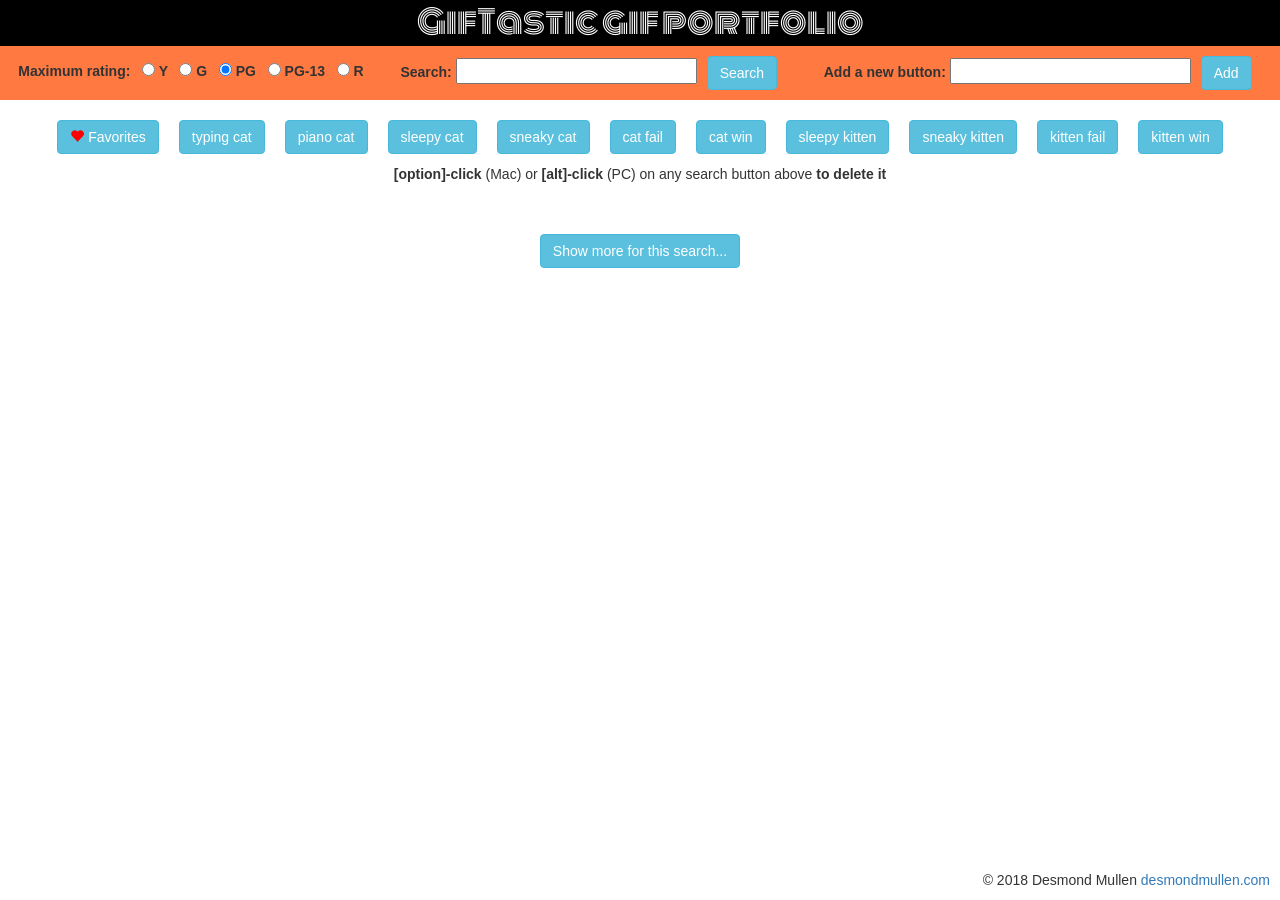
<file: index.html>
<!DOCTYPE html>
<html lang='en'>

<head>
  <meta name='viewport' content='width=device-width, initial-scale=1.0, user-scalable=yes'>
  <meta charset='utf-8'>
  <title>GifTastic gif portfolio</title>
  <link rel="shortcut icon" href="assets/images/giftastic.ico" type="image/x-icon">
  <script src='https://ajax.googleapis.com/ajax/libs/jquery/3.3.1/jquery.min.js'></script>
  <script src='assets/javascript/app.js'></script>
  <link rel="stylesheet" href="https://maxcdn.bootstrapcdn.com/bootstrap/3.3.7/css/bootstrap.min.css">
  <!--bootstrap 3 is needed for glyphicons, they don't work in 4 without some hacks-->
  <link rel='stylesheet' type='text/css' href='assets/css/style.css'>
  <link href="https://fonts.googleapis.com/css?family=Monoton" rel="stylesheet">
</head>

<body>
  <div id='page-title'>GifTastic gif portfolio</div>
  <header>
    <div id='ratings-area'>
      <div id='ratings-heading'>Maximum rating: &nbsp;&nbsp;</div><input class='radio-button' type='radio' name='rating'
        value='y'>
      Y
      &nbsp;&nbsp;<input class='radio-button' type='radio' name='rating' value='g'> G &nbsp;&nbsp;<input class='radio-button'
        type='radio' name='rating' value='pg' checked> PG &nbsp;&nbsp;<input class='radio-button' type='radio' name='rating'
        value='pg-13'> PG-13 &nbsp;&nbsp;<input class='radio-button' type='radio' name='rating' value='r'> R
    </div>
    <div id='search-area'>Search: <input id='search-text' type='text' class='text-input' name='search-text' size='25'><button
        id='search-button' class='btn btn-info'>Search</button></div>
    <div id='add-button-area'>Add a new button: <input id='new-button-text' type='text' class='text-input' name='new-button-text'
        size='25'><button id='add-new-button' class='btn btn-info'>Add</button></div>
  </header>

  <div id='buttons'></div>
  <p id='delete-notice'><strong>[option]-click</strong> (Mac) or <strong>[alt]-click</strong> (PC) on any search button
    above <strong>to delete it</strong></p>
  <div id='last-search'></div>
  <div id='gifs-portfolio'></div>
  <div class='more-button'><button id='more-button' class='btn btn-info'>Show more for this search...</button></div>
  <section id='copyright'>&copy; 2018 Desmond Mullen <a href='https://desmondmullen.com' target='_blank'>desmondmullen.com</a></section>
</body>

</html>
</file>
<file: assets/css/style.css>
body {
    box-sizing: border-box;
}

em {
    font-style: italic;
}

#page-title {
    font-family: 'Monoton', cursive;
    font-size: xx-large;
    color: white;
    background-color: black;
    width: 100%;
    margin: 0 auto;
}

header {
    display: flex;
    justify-content: space-around;
    align-items: baseline;
    margin: 0 0 10px 0;
    font-weight: bold;
    background-color: #FF7940;
}

#ratings-area {
    flex-grow: 1;
}

#ratings-heading {
    display: inline;
}

#search-area {
    flex-grow: 1;
}

#add-button-area {
    flex-grow: 1;
}

.btn {
    margin: 10px;
}

div {
    text-align: center;
    align-content: center;
}

p {
    text-align: center;
}

#last-search {
    margin: 10px 0;
    font-family: 'Courier New', Courier, monospace;
    font-weight: bold;
    color: white;
    background-color: #3D5C99;
}

.gif-holder {
    display: inline-block;
    margin: 10px;
    text-align: center;
    background-color: lightgray;
    width: 200px;
}

.gif-info {
    font-weight: bold;
    white-space: nowrap;
    overflow: hidden;
}

.glyphicon-heart, .glyphicon-heart-empty {
    color: red;
}

.gif-rating {
    font-style: italic;
}

.img-and-iframe {
    display: flex;
    justify-content: center;
}

iframe:hover {
    opacity: 1;
}

img {
    position: absolute;
    align-self: center;
    max-height: 150px;
}

iframe {
    left: 0px;
    position: relative;
    border: 0;
    opacity: 0;
    width: 200px;
    max-height: 200px;
    align-self: center;
    transition: 0.5s;
}

.more-button {
    margin: 20px 0 40px 0;
}

#copyright {
    width: 100%;
    text-align: right;
    position: fixed;
    bottom: 0;
    padding: 10px;
}

@-ms-viewport {
    width: device-width;
}

@media only screen and (max-width: 900px) {
    #page-title {
        font-size: large;
    }
    header {
        display: block;
        margin: 0 0 10px 0;
        font-weight: bold;
        background-color: #FF7940;
    }
    #ratings-area {
        display: inline-block;
        font-size: x-small;
        width: 100%;
        margin: 0 auto;
    }
    #ratings-heading {
        display: inline-block;
    }
    #search-area {
        display: inline-block;
        width: 100%;
        margin: 0 auto;
    }
    #add-button-area {
        display: inline-block;
        width: 100%;
        margin: 0 auto;
    }
    .text-input {
        font-size: small;
        width: 25%;
        height: 2rem;
    }
    .btn {
        padding: 0 10px;
        margin: 5px;
    }
    h1 {
        font-size: large;
    }
    #delete-notice {
        display: none;
    }
    img {
        display: none;
    }
    iframe {
        opacity: 1;
    }
    #copyright {
        font-size: x-small;
        padding: 5px;
    }
}

@media only screen and (max-width: 800px) {
    /*really small margins for better layout on mobile in portrait*/
}

@media only screen and (max-width: 600px) {
    /*really small margins for better layout on mobile in portrait*/
}
</file>
